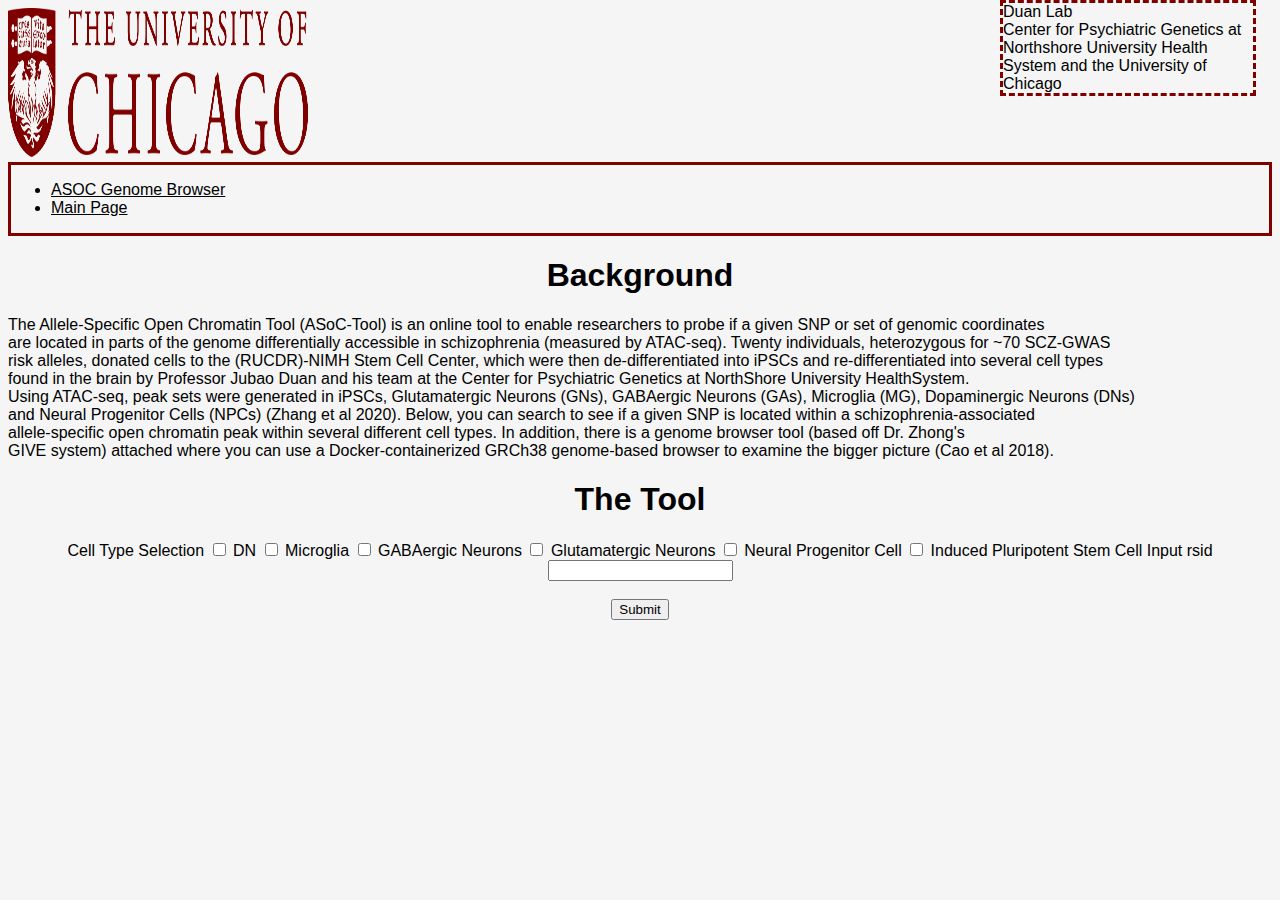
<file: Thesis_Work/Search_Tool/Genome_Browser_Site_Files/html/index.html>
<!doctype html>
<html>
<header>
<img src = "accessories/logo.rgb.maroon.png" alt = "The University of Chicago Logo" width = 300 height = 150>
<div style="position: absolute; top: 0; left: 1000px ; width: 250px;"> Duan Lab </br>
Center for Psychiatric Genetics at Northshore University Health System and the University of Chicago </div>
<nav class = "Pages" >
    <ul> 
        <li class = "Pages"> <a href = 'browser.html'> ASOC Genome Browser </a> </li>
        <li class = "Pages"> <a href = 'index.html'> Main Page </a></li>
    </ol>
</Nav>
</header>
<head>
    <link rel="stylesheet" href = "main.css">
    <title>  Allele-Specific Open Chromatin & Schizophrenia</title>
</head>
<body>
    <h1> Background</h1>
      <p> The Allele-Specific Open Chromatin Tool (ASoC-Tool) is an online tool to enable researchers to probe if a given SNP or set of genomic coordinates
        <br> are located in parts of the genome differentially accessible in schizophrenia (measured by ATAC-seq). Twenty individuals, heterozygous for ~70 SCZ-GWAS 
        <br> risk alleles, donated cells to the (RUCDR)-NIMH Stem Cell Center, which were then de-differentiated into iPSCs and re-differentiated into several cell types 
        <br> found in the brain by Professor Jubao Duan and his team at the Center for Psychiatric Genetics at NorthShore University HealthSystem. 
        <br> Using ATAC-seq, peak sets were generated in iPSCs, Glutamatergic Neurons (GNs), GABAergic Neurons (GAs), Microglia (MG), Dopaminergic Neurons (DNs)
        <br> and Neural Progenitor Cells (NPCs) (Zhang et al 2020). Below, you can search to see if a given SNP is located within a schizophrenia-associated 
        <br> allele-specific open chromatin peak within several different cell types. In addition, there is a genome browser tool (based off Dr. Zhong's
        <br> GIVE system) attached where you can use a Docker-containerized GRCh38 genome-based browser to examine the bigger picture (Cao et al 2018).  
        
    </p>
    <h1> The Tool </h2>
        <form action = "php_scripts/index.php" method = "get">
            <label for="Cell_Type_Selection"> Cell Type Selection </label>
                <input type = "checkbox" value ="DN" name ="cell_type[]" label for = "DN"> DN </label>
                <input type = "checkbox" value = "MG" name = "cell_type[]" label for = "MG"> Microglia </label>
                <input type = "checkbox" value = "GA" name = "cell_type[]" label for = "GA"> GABAergic Neurons </label>
                <input type = "checkbox" value = "GN" name = "cell_type[]" label for = "GN"> Glutamatergic Neurons </label>
                <input type = "checkbox" value = "NPC" name = "cell_type[]" label for = "NPC"> Neural Progenitor Cell </label>
                <input type = "checkbox" value = "IPSC" name = "cell_type[]" label for = "IPSC"> Induced Pluripotent Stem Cell </label>
        <form action = "php_scripts/index.php" method = "get">
            <label for = "rsid"> Input rsid </label> 
            <input type = "text" id = "rsid" name = "rsid"> <br> <br>
            <input type = "submit"> 
        </form>
</body>

</html>
</file>
<file: Thesis_Work/Search_Tool/Genome_Browser_Site_Files/html/main.css>
body, header, footer {
    font-family: 'Montserrat', sans-serif;
    background-color: whitesmoke;
    text-align: left;
}
title, form, h1 {
    text-align: center;
    color: black;
}
p.blocktest {
    margin-left: auto;
    margin-right: auto;
    width: 1.0px;
}
body, header, footer {
    background-color: whitesmoke;
    text-align: left;
}
nav {
    overflow: hidden;
    background-color: whitesmoke;
    border-style: solid;
    border-color: maroon;
} 
nav a{
    float: center;
    display: table-row-group;
    color: black;
    text-align: center;
    padding: 25px 50 25px;
}
nav a:hover {
    color: maroon;
}
div{
    border-style: dashed;
    border-color: maroon;
}
table{
    border: 1px solid;
    border-color: blue;
  }
</file>
